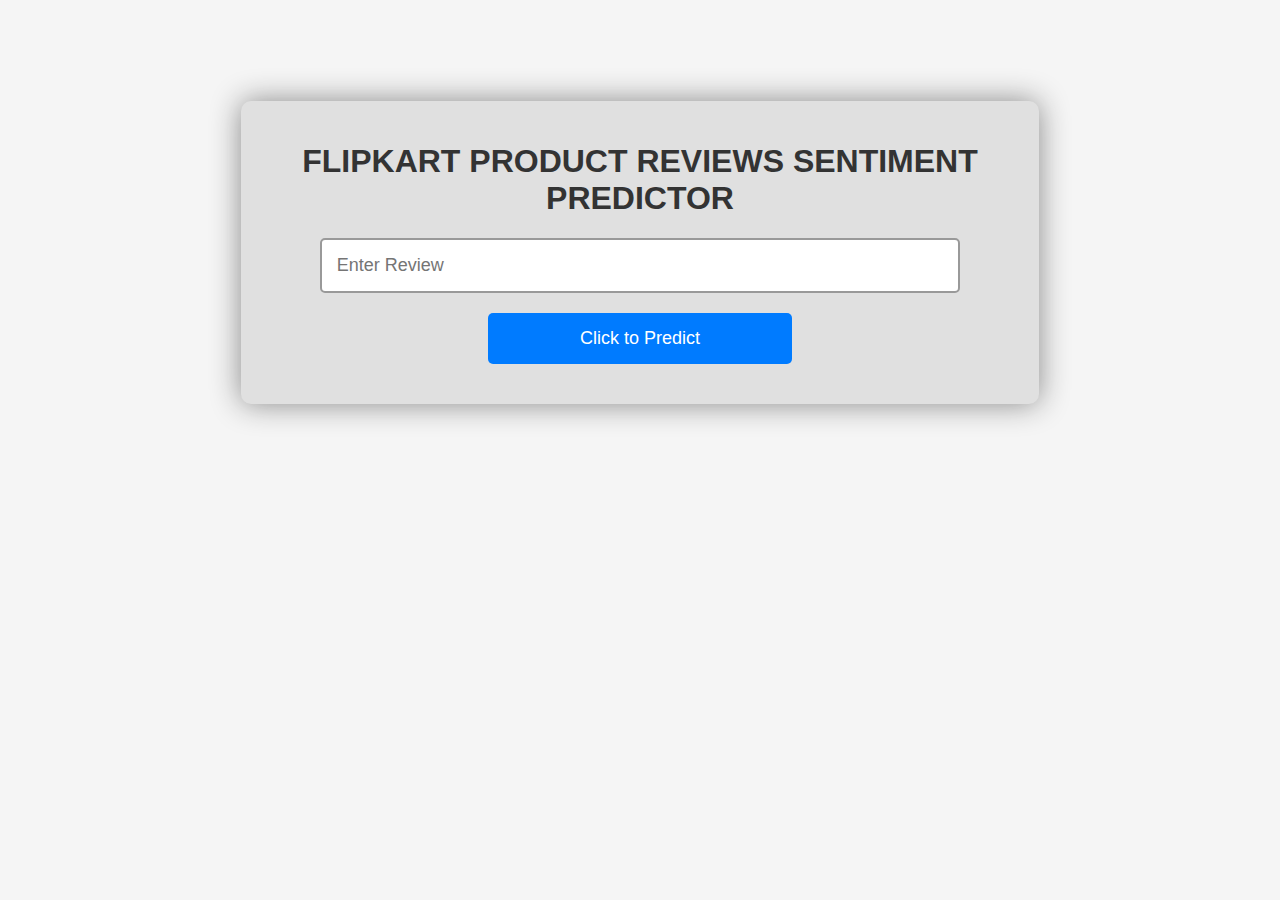
<file: home.html>
<!DOCTYPE html>
<html lang="en">
<head>
    <meta charset="UTF-8">
    <meta name="viewport" content="width=device-width, initial-scale=1.0">
    <title>Document</title>
</head>

<body style="text-align: center; background-color: #f5f5f5; font-family: Arial, sans-serif;">
    <div style="width: 60%; padding: 20px; margin: 8% auto 0; box-shadow: 0px 0px 30px #888888; border-radius: 10px; background: #e0e0e0;">
        <h1 style="color: #333333; font-size: 32px;">FLIPKART PRODUCT REVIEWS SENTIMENT PREDICTOR </h1>

        <form action="/prediction" method="post"> 
            <input type="text" name="reviews" placeholder="Enter Review" style="padding: 15px; width: 80%; margin-bottom: 20px; border-radius: 5px; font-size: 18px; font-family: Arial, sans-serif; border: 2px solid #999999;"><br>
            <input type="submit" value="Click to Predict" style="background: #007bff; color: #ffffff; padding: 15px; width: 40%; margin-bottom: 20px; border-radius: 5px; font-size: 18px; font-family: Arial, sans-serif; cursor: pointer; border: none;">
        </form>
    </div>
</body>
</html>
</file>
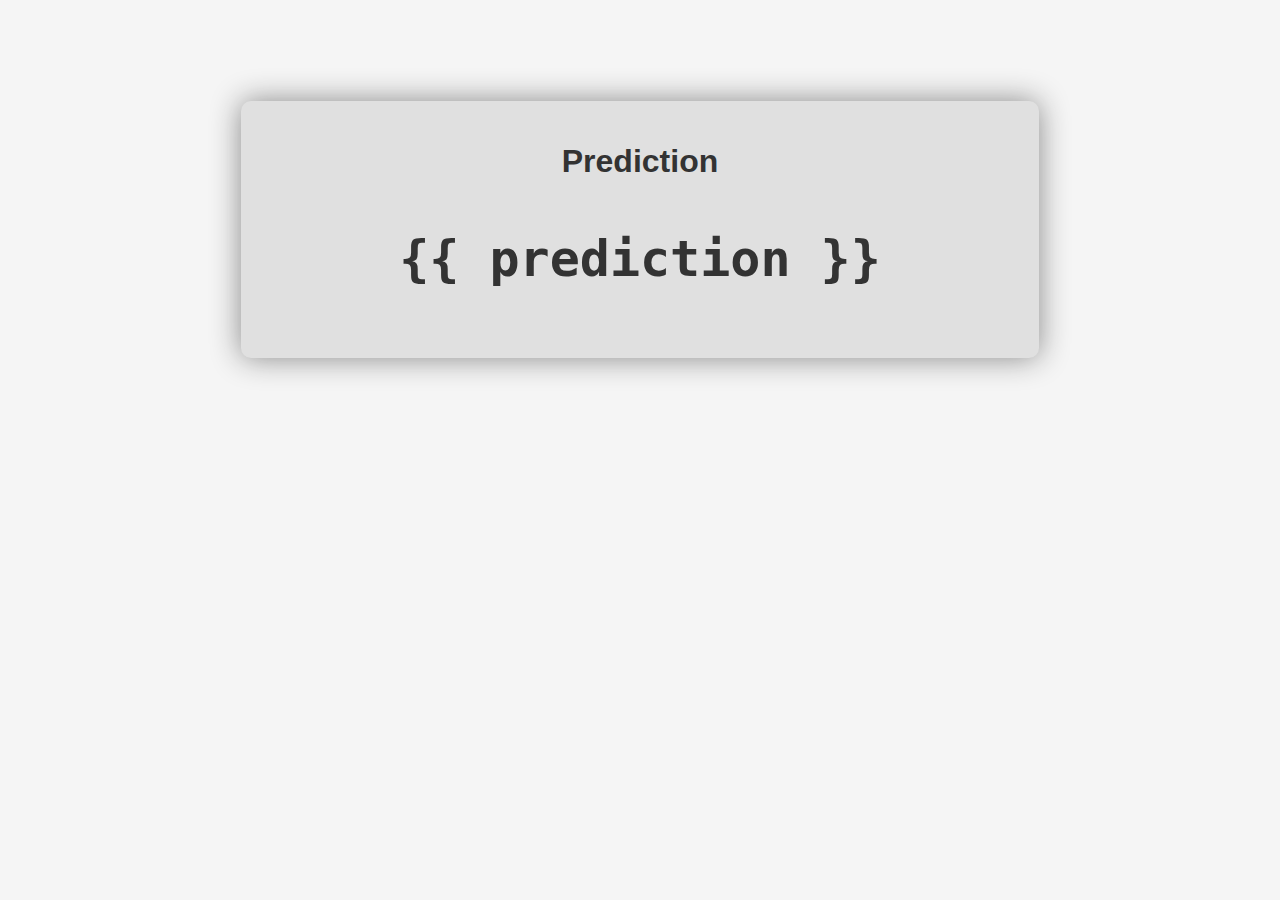
<file: output.html>
<!DOCTYPE html>
<html lang="en">
<head>
    <meta charset="UTF-8">
    <meta name="viewport" content="width=device-width, initial-scale=1.0">
    <title>Document</title>
</head>
<body style="text-align: center; background-color: #f5f5f5; font-family: Arial, sans-serif;">
    <div style="width: 60%; padding: 20px; margin: 8% auto 0; box-shadow: 0px 0px 30px #888888; border-radius: 10px; background: #e0e0e0;">
        <h1 style="color: #333333; font-size: 32px;">Prediction</h1>

        <h3 style="color: #333333;font-size: 50px;font-family: monospace;">{{ prediction }}</h3>
    </div>
</body>
</html>
</file>
